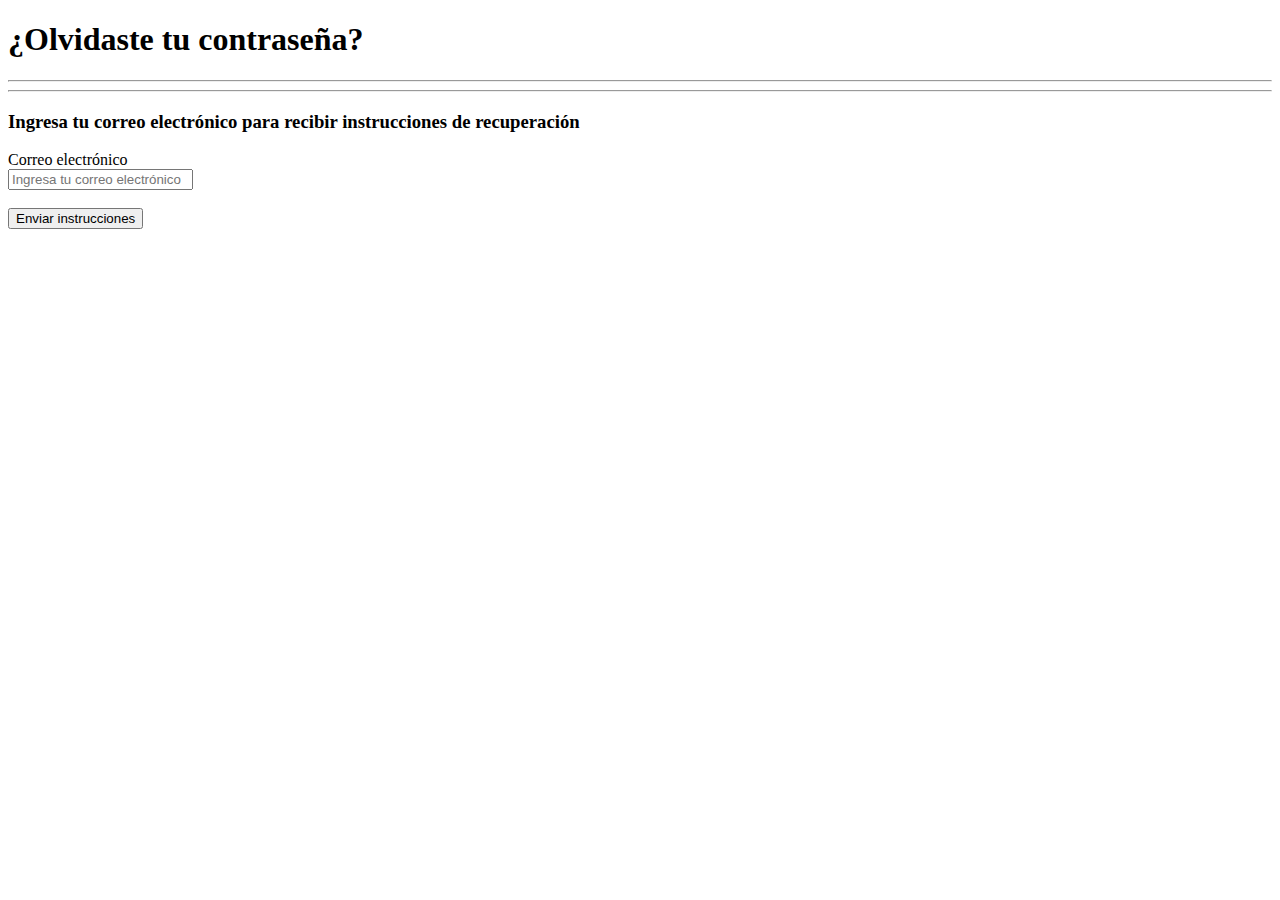
<file: pages/ForgotPassword.html>
<!DOCTYPE html>
<html lang="es">
<head>
    <meta charset="UTF-8">
    <meta name="viewport" content="width=device-width, initial-scale=1.0">
    <title>Recuperar Contraseña</title>
    <link rel="stylesheet" type="text/css" href="">
    <link href="https://fonts.googleapis.com/css2?family=Jost:wght@500&display=swap" rel="stylesheet">
</head>
<body>
    <h1>¿Olvidaste tu contraseña?</h1>
    <hr><hr> <!-- Linea horizontal -->
    <h3>Ingresa tu correo electrónico para recibir instrucciones de recuperación</h3>

    <!-- Formulario de recuperación de contraseña -->
        <form action="./Login.html">
            <label for="email">Correo electrónico</label>
        <br>
            <input type="email" id="email" name="email" placeholder="Ingresa tu correo electrónico" required onblur="">    
            <br><br>
            <button type="submit">Enviar instrucciones</button>
        </form>  
</body>
</html>
</file>
